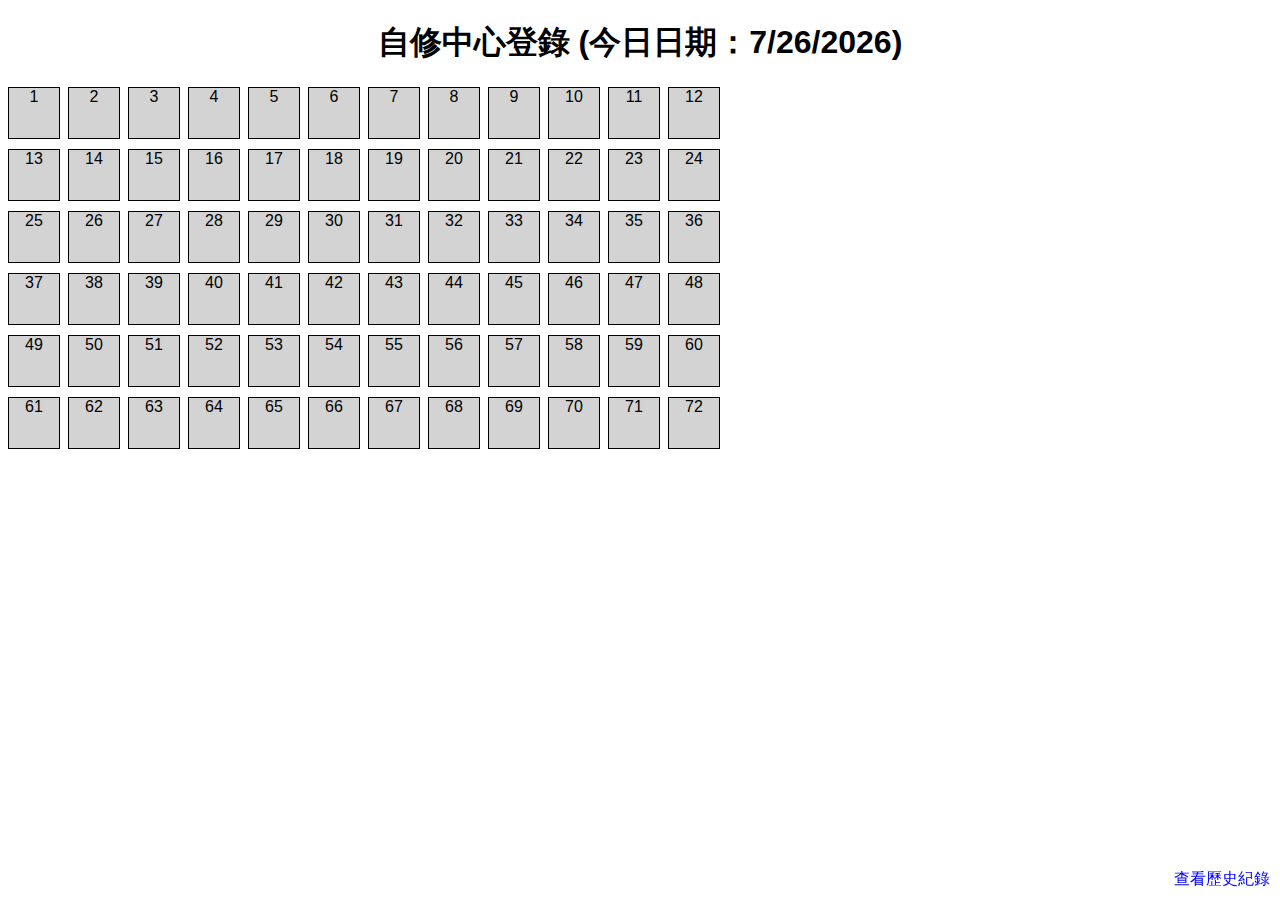
<file: index.html>
<!DOCTYPE html>
<html lang="zh-Hant">
<head>
    <meta charset="UTF-8">
    <meta name="viewport" content="width=device-width, initial-scale=1.0">
    <title>自修中心登錄</title>
    <style>
        body {
            font-family: Arial, sans-serif;
            text-align: center;
        }
        #seats-container {
            display: grid;
            grid-template-columns: repeat(12, 50px);
            grid-gap: 10px;
            margin: 20px auto;
        }
        .seat {
            width: 50px;
            height: 50px;
            background-color: lightgray;
            border: 1px solid #000;
            cursor: pointer;
        }
        .seat.selected {
            background-color: yellow; /* 選中狀態 */
        }
        .seat.registered {
            background-color: blue; /* 已登錄狀態 */
            color: white;
        }
    </style>
</head>
<body>
    <h1>自修中心登錄 (今日日期：<span id="current-date"></span>)</h1>
    <div id="seats-container"></div>

    <div id="login-form" style="display: none;">
        <input type="text" id="student-id" placeholder="請輸入學號">
        <button id="submit-btn">登錄</button>
    </div>

    <div style="position: fixed; bottom: 10px; right: 10px;">
        <a href="records.html" style="text-decoration: none; color: blue;">查看歷史紀錄</a>
    </div>

    <script>
        const seatsContainer = document.getElementById('seats-container');
        const loginForm = document.getElementById('login-form');
        const studentIdInput = document.getElementById('student-id');
        const submitBtn = document.getElementById('submit-btn');
        const currentDateElement = document.getElementById('current-date');

        // 顯示今日日期
        currentDateElement.textContent = new Date().toLocaleDateString();

        // 從 localStorage 獲取已登錄的座位資料
        let records = JSON.parse(localStorage.getItem("records")) || [];

        // 清空過期的紀錄（超過一個月）
        const oneMonthAgo = new Date();
        oneMonthAgo.setMonth(oneMonthAgo.getMonth() - 1);
        
        records = records.filter(record => new Date(record.date) >= oneMonthAgo);
        
        // 更新 localStorage
        localStorage.setItem("records", JSON.stringify(records));

        // 檢查是否需要每日清空
        const lastClearDate = localStorage.getItem("lastClearDate");
        const now = new Date();
        
        if (!lastClearDate || new Date(lastClearDate).toDateString() !== now.toDateString()) {
            // 如果今天日期與上次清空日期不同，則清空紀錄
            records.forEach((_, index) => {
                const seat = document.querySelector(`.seat:nth-child(${index + 1})`);
                if (seat) {
                    seat.classList.remove('registered'); // 移除已登錄狀態
                    seat.innerText = index + 1; // 重置座位顯示
                }
            });
            localStorage.removeItem("records"); // 清空所有紀錄
            localStorage.setItem("lastClearDate", now.toISOString()); // 記錄今天的日期
            alert("今日的紀錄已清空！");
        }

        // 創建72個座位
        for (let i = 1; i <= 72; i++) {
            const seat = document.createElement('div');
            seat.classList.add('seat');
            seat.innerText = i;

            // 檢查是否已登錄
            const record = records.find(r => r.seatNumber == i);
            if (record) {
                seat.classList.add('registered'); // 設置為已登錄狀態
                seat.innerText += `\n${record.studentId}`; // 顯示學號
            }

            // 點擊座位事件
            seat.addEventListener('click', () => {
                if (!seat.classList.contains('registered')) { // 如果未被註冊
                    // 取消其他座位的選中狀態
                    document.querySelectorAll('.seat.selected').forEach(s => s.classList.remove('selected'));
                    
                    seat.classList.add('selected'); // 設置當前選中的座位
                    loginForm.style.display = 'block'; // 顯示學號輸入框
                }
            });

            seatsContainer.appendChild(seat);
        }

        // 登錄按鈕事件
        submitBtn.addEventListener('click', () => {
            const studentId = studentIdInput.value.trim();
            
            if (studentId === "0000") {
                // 清空所有紀錄和座位狀態
                localStorage.removeItem("records");
                records.forEach((_, index) => {
                    const seat = document.querySelector(`.seat:nth-child(${index + 1})`);
                    if (seat) {
                        seat.classList.remove('registered'); // 移除已登錄狀態
                        seat.innerText = index + 1; // 重置座位顯示
                    }
                });
                alert("所有紀錄已清空！");
                return;
            }

            if (studentId) {
                const selectedSeatNumber = [...document.querySelectorAll('.seat')].find(seat => seat.classList.contains('selected')).innerText.split('\n')[0];

                // 檢查學號是否已存在於紀錄中
                if (records.some(record => record.studentId === studentId)) {
                    alert("該學號已經登錄過，請使用其他學號！");
                    return;
                }

                // 更新座位狀態
                const selectedSeat = [...document.querySelectorAll('.seat')].find(seat => seat.innerText.startsWith(selectedSeatNumber));
                selectedSeat.classList.remove('selected'); // 移除選中狀態
                selectedSeat.classList.add('registered'); // 設置為已登錄狀態
                selectedSeat.innerText += `\n${studentId}`; // 顯示學號

                // 將資料存儲到 records 陣列中
                records.push({ date: currentDateElement.textContent, seatNumber: selectedSeatNumber, studentId });
                
                // 更新 localStorage
                localStorage.setItem("records", JSON.stringify(records));

                studentIdInput.value = ''; // 清空輸入框
                loginForm.style.display = 'none'; // 隱藏學號輸入框
                
                alert("登錄成功！");
                
            } else {
                alert("請輸入學號！");
            }
        });
    </script>
</body>
</html>
</file>
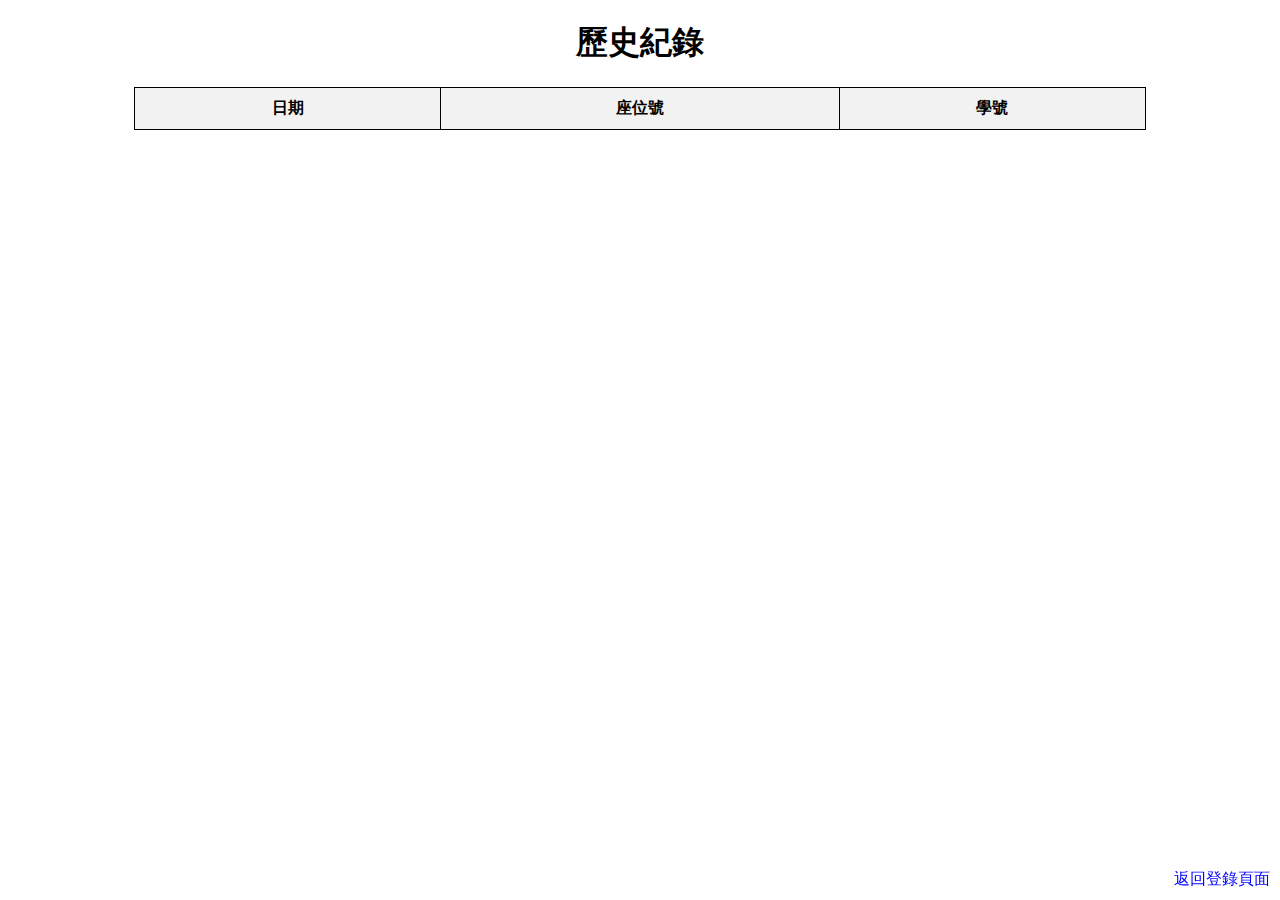
<file: records.html>
<!DOCTYPE html>
<html lang="zh-Hant">
<head>
    <meta charset="UTF-8">
    <meta name="viewport" content="width=device-width, initial-scale=1.0">
    <title>歷史紀錄</title>
    <style>
        body {
            font-family: Arial, sans-serif;
            text-align: center;
        }
        table {
            width: 80%;
            margin: 20px auto;
            border-collapse: collapse;
        }
        th, td {
            border: 1px solid #000;
            padding: 10px;
            text-align: center;
        }
        th {
            background-color: #f2f2f2;
        }
    </style>
</head>
<body>
    <h1>歷史紀錄</h1>
    <table id="records-table">
        <thead>
            <tr>
                <th>日期</th>
                <th>座位號</th>
                <th>學號</th>
            </tr>
        </thead>
        <tbody>
            <!-- 紀錄將在這裡插入 -->
        </tbody>
    </table>

    <div style="position: fixed; bottom: 10px; right: 10px;">
        <a href="index.html" style="text-decoration: none; color: blue;">返回登錄頁面</a>
    </div>

    <script>
        // 獲取歷史紀錄
        const tableBody = document.getElementById('records-table').getElementsByTagName('tbody')[0];
        
        // 從 localStorage 獲取記錄
        const records = JSON.parse(localStorage.getItem("records")) || [];

        if (Array.isArray(records)) {
            records.forEach(record => {
                const row = tableBody.insertRow();
                row.insertCell(0).textContent = record.date || '未提供';
                row.insertCell(1).textContent = record.seatNumber || '未提供';
                row.insertCell(2).textContent = record.studentId || '未提供';
            });
        } else {
            console.error('獲取的數據格式不正確:', records);
        }
    </script>
</body>
</html>
</file>
